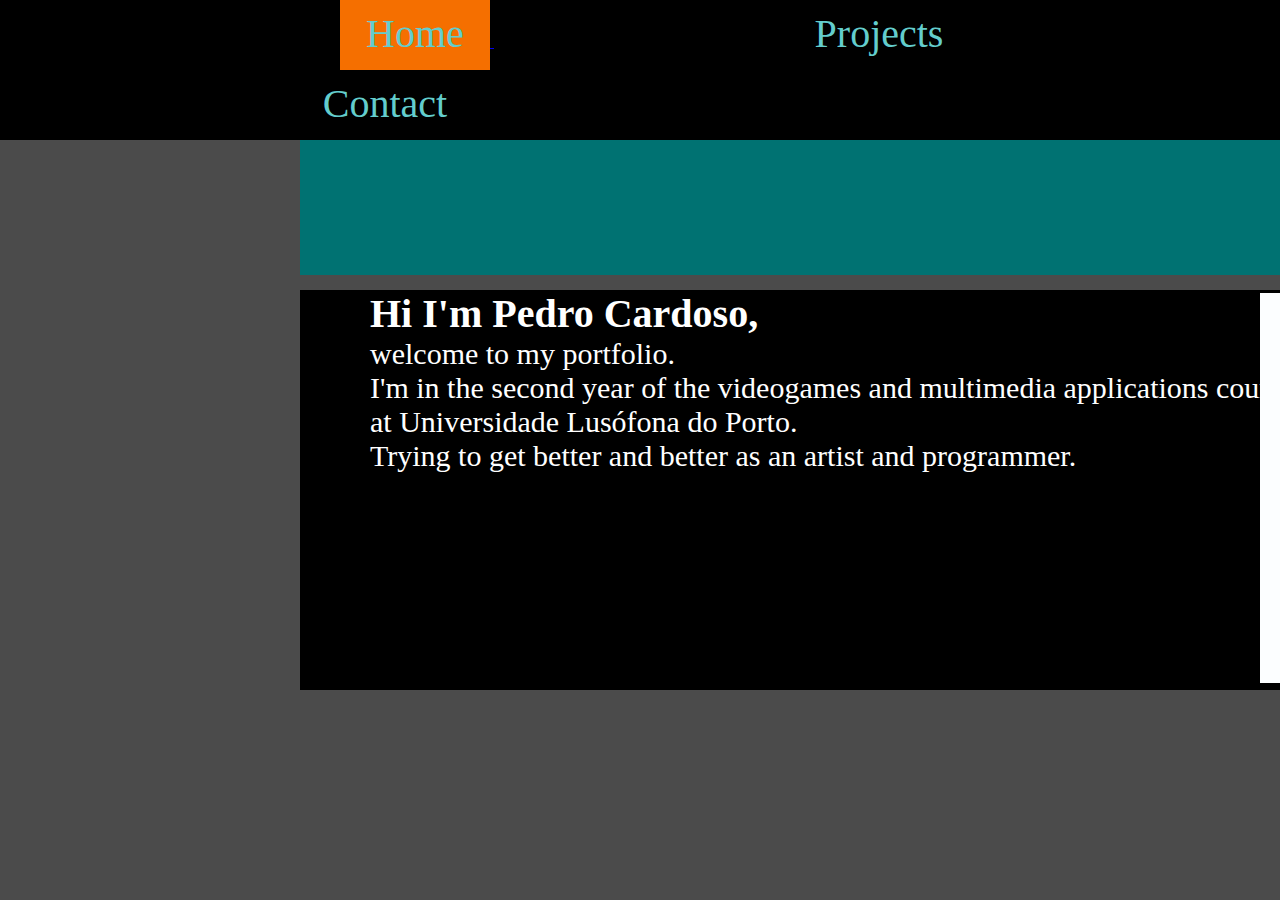
<file: Portfólio/index.html>
<!DOCTYPE html>
<html lang="en">

<head>
    <meta charset="UTF-8">
    <meta http-equiv="X-UA-Compatible" content="IE=edge">
    <meta name="viewport" content="width=device-width, initial-scale=1.0">
    <title>Home</title>
    <link rel="stylesheet" href="style.css">
</head>


<body>
    <!--cock
    <nav>
        <button  type="button" class="button" ><a href="index.html">Home</a></button>
        <button  type="button" class="button" ><a href="about.html">About</a></button>
    </nav>
-->

    <div>
    
        <a href="index.html">
            <div class="diva">
                <p class="text">Home</p>
            </div>
        </a>
        <a href="projects.html">
            <div class="divb">
                <p class="text">Projects</p>
            </div>
        </a>
        <a href="about.html">
            <div class="divb">
                <p class="text">Contact</p>
            </div>
        </a>
    
        <div class="divAnimation">
            <div class="divBox">
                <h1 class="homeText">Hi I'm Pedro Cardoso,</h1>
                <p class="homeText2"> welcome to my portfolio.</p>
                <p class="homeText2">I'm in the second year of the videogames and multimedia applications course</p>
                <p class="homeText2">at Universidade Lusófona do Porto.</p>
                <p class="homeText2">Trying to get better and better as an artist and programmer.</p>


                <div class="homeDivWorks">
                 <img class="imagehome" src="PortfolioMaterial/pixal art 2.jpg">
                </div>
            </div>
        </div>
       
    
    </div>

   





</body>

</html>
</file>
<file: Portfólio/style.css>
body {
    background-color: rgb(75, 75, 75);
    background-position: center;
    z-index: -3;
   }

  *{
      padding: 0;
       margin:0px;
   }

   div {  
    width:100%;
    height:15%;
    background-color: rgb(0, 0, 0);
    
    display: inline-block;
    padding: 0;   
    z-index: -1;  
    }

    .diva{
        margin-left: 340px;
        width: 150px;
        height: 70px;
        background-color: #F56F00;
        
    }
    .diva2{
        margin-left: 0px;
        width: 100%;
        height: 70px;
        background-color: #F56F00;
        
    }
    .divb{
        margin-left: 310px;
        width: 150px;
        height: 70px;
        background-color: rgb(0, 0, 0);
    }
    .divAnimation{
     
        display: block; 
        
        position: absolute;
        margin-left:300px;
        max-width: 100%;
        max-height: 90.2%;
        background-color: #007272;
        animation-name: divAnimationp1;
        animation-duration:2s;
        animation-fill-mode: forwards;
        z-index: -2;
    }
    .divAnimationp2{
     
        display: block; 
        
        position: absolute;
        margin-left:715px;
        max-width: 100%;
        max-height: 200%;
        background-color:#007272	;
        animation-name: divAnimationp2;
        animation-duration:2s;
        animation-fill-mode: forwards;
        z-index: -2;
        
    }
    .divAnimationp3{
     
        display: block; 
        
        position: absolute;
        margin-left:1130px;
        max-width: 100%;
        max-height: 90.2%;
        background-color: #007272;
        animation-name: divAnimationp3;
        animation-duration:2s;
        animation-fill-mode: forwards;
        z-index: -2;
    }
.icons{
    margin-left: 90px;
    margin-top: 50px;
    position: absolute;
    
    animation-name: textAnimation;
        animation-duration:2.5s;
        width: 400px;
        height: 400px;
background-color: #0072725b;
}
    /*Menu a esquerda na pagina de projetos*/
   .divMenu{
       position: fixed;
    display: inline-block;
    margin-top: 0%;
    margin-left:0%;
    width: 15%;
    height: 50%; 
    background-color:black;
    z-index: 1;
    animation-name: textAnimation;
        animation-duration:2.5s;
    /*width: 100%;
    height: 8%;
    background-color:darkmagenta;*/
    
   }
   .divBox{
    
    margin-top: 150px;
    width: 100%;
    height: 400px;
    
    background-color:black;

  
            
   }
    .text{
        margin-top:10px;
        margin-left:10px;
        margin-right: 10px;
        text-align: center;
        color: #63CDCD;
        font-size: 40px;
        text-decoration: none;

            
    }
    .textMenu{
        
        margin-top:10px;
        margin-left:10px;
        margin-right: 10px;
        text-align: center;
        color: #63CDCD;
        font-size: 20px;
        animation-name: textAnimation;
        animation-duration:2.5s;
        text-decoration: none;
            
    }
    .homeText{
       
        margin-left: 70px;
        text-align: Left;
        animation-name: textAnimation;
        animation-duration:2.5s;
       
        color: rgb(255, 255, 255);
        font-size: 40px;
        text-decoration: none;
    }
    .contactText{
       
        margin-left: 70px;
        text-align: Left;
        animation-name: textAnimation;
        animation-duration:2.5s;
       
        color: rgb(0, 0, 0);
        font-size: 40px;
        text-decoration: none;
    }
    .homeText2{
       
        margin-left: 70px;
        text-align: Left;
        animation-name: textAnimation;
        animation-duration:2.5s;
       
        color: rgb(255, 255, 255);
        font-size: 30px;
        text-decoration: none;
    }
    .homeDivWorks{
        
        position: absolute;
        display: inline-block;
        margin-top: -180px;
        width: 300px;
        margin-left: 75%;
        height: 390px;
        z-index: 2;
        animation-name: textAnimation;
        animation-duration:2.5s;
       background-color:  blue;
    }
    .imagehome{
        margin-top:0 px;
     width: 100%;
     height: 100%;
     animation-name: textAnimation;
     animation-duration:2.5s;
    }
    .headingTextProjc1{
        margin-top:10px;
        margin-left:200px;
        margin-right: 10px;
        text-align: center;
        color: #F56F00;
        font-size: 60px;
        text-decoration: none;
        animation-name: textAnimation;
        animation-duration:2.5s;
        
    }
    .headingTextProjc2{
        margin-top:10px;
        margin-left:200px;
        margin-right: 10px;
        text-align: center;
        color: black;
        font-size: 40px;
        text-decoration: none;
        animation-name: textAnimation;
        animation-duration:2.5s;
        
    }
    .projctsDescripText{
        
        display: inline-block; 

        margin-left:200px;
        margin-right: 10px;
    
        color: black;
        font-size: 30px;
        text-decoration: none;
        animation-name: textAnimation;
        animation-duration:2.5s;
        
    }
    
    .divAD{
        align-items: center;
        position: absolute;
        display: inline-block;
        width: 100%;
        margin-left:0%;
        height: 650%;
        background-color:  #007272;
       
    }
   
    @keyframes divAnimationp1{
        
        0%{
            height: 0%; width: 5%;margin-left: 375px;
        }
        50%{
            height: 100%; width: 5%;margin-left: 375px;
        }
        100%{
            height: 100%; width: 100%;margin-left: 0px;
        }
   
       
    }
    @keyframes divAnimationp2{
        
        0%{
            height: 0%; width: 5%;margin-left: 840px;
        }
        50%{
            height: 100%; width: 5%;margin-left: 840px;
        }
        100%{
            height: 100%; width: 100%;margin-left: 0px;
        }
   
       
    }
    @keyframes divAnimationp3{
        
        0%{
            height: 0%; width: 5%;margin-left: 1300px;
        }
        50%{
            height: 100%; width: 5%;margin-left: 1300px;
        }
        100%{
            height: 100%; width: 100%;margin-left: 0px;
        }
   
       
    }@keyframes textAnimation{
        
        0%{
            opacity: 0%;
        }
        85%{
                opacity: 0%;
        }
        100%{
           opacity:100% ;
        }
    
    }
    nav ul li a{
       color:#63CDCD;
       text-decoration: none;
    }
    .a{
        margin-left: 0px;
        width: 100%;
        height: 70px;
        animation-name: textAnimation;
        animation-duration:2.5s;
        background-color: #f56e00; 
    }
    .topbuttondiv{
        position: fixed;
        display: block;
        margin-left:0px;
        margin-top: 400px;
        width: 130px;
        height: 70px;
        animation-name: textAnimation;
        animation-duration:2.5s;
        background-color: #f56e00; 
        z-index:2;
    }
    .toplist ul li a:hover:not(.active) {
        margin-top:10px;
        margin-left:10px;
        margin-right: 10px;
        text-align: center;
        color: #63CDCD;
        font-size: 20px;
        animation-name: textAnimation;
        animation-duration:2.5s;
        text-decoration: none;
        }
        .toplist ul li a:hover{
            margin-top:10px;
            margin-left:10px;
            margin-right: 10px;
            text-align: center;
            color: #63CDCD;
            font-size: 20px;
            animation-name: textAnimation;
            animation-duration:2.5s;
            text-decoration: none;
        }

   
    .imageProjectsPortrait{
      
        display: inline-block;
        margin-top: 30px;
        margin-left: 30px;
     width: 200px;
     height: 300px;
     z-index:2;
     animation-name: textAnimation;
     animation-duration:2.5s;
     border-width:2px;
     border-style:solid;
     border-color:black;
    }
    .imageProjectsPortraitRings{
      
        display: inline-block;
        margin-top: 30px;
        margin-left: 30px;
     width: 260px;
     height: 300px;
     z-index:2;
     animation-name: textAnimation;
     animation-duration:2.5s;
     border-width:2px;
border-style:solid;
border-color:black;
    }
    .imageProjectsHorizontal{
        
        display: inline-block;
        margin-top: 30px;
        margin-left: 250px;
     width: 500px;
     height: 300px;
     z-index:2;  
     animation-name: textAnimation;
     animation-duration:2.5s;
     border-width:2px;
     border-style:solid;
     border-color:black;
    }
    
    .zoom{
        position: fixed;
        display: none;
        margin-left: 350px;
        margin-top: 90px;
        width: 1050px;
        height: 620px;
        border-radius: 2%;
        box-shadow:10px 10px 5px rgba(0, 0, 0, 0.452);
        background-color: rgb(238, 135, 0);
        animation-name: textAnimation;
     animation-duration:0.5s;
     z-index: 4;
    }
    .zoomImage{
        position: absolute;
        display: inline-block;
        margin-left: 15px;
        margin-top: 15px;
        width: 55%;
        height: 95%;
       /* animation-name: textAnimation;
     animation-duration:0.5s;*/
     background-color: rgb(238, 135, 0);
   
    
    }
    #indihorizontal{
        margin-left: 35%;
        margin-top: 100px;
        width: 100% ;
        height: 70%;
        border-width:2px;
     border-style:solid;
     border-color:black;
    }
    #indivertical{
        margin-left: 50%;
        width: 70% ;
        height: 100%;
        border-width:2px;
     border-style:solid;
     border-color:black;
            }
    .zoomTextDiv{
        position: relative;
        display: inline-block;
       margin-left: 620px;
        margin-top: 15px;
        width: 39%;
        height: 95%;
        /*animation-name: textAnimation;
     animation-duration:0.5s;*/
   background-color: rgb(0, 0, 0);

    }
    .zoomText{
        text-align: center;
        animation-name: textAnimation;
        animation-duration:0.5s;
       
        color: rgb(255, 255, 255);
        font-size: 40px;
        text-decoration: none;
        z-index: 5;
    }

    .line{
        display: inline-block;
        color: black;
        margin-top: 30px;
        height: 2px;
        width: 100%;
        animation-name: textAnimation;
        animation-duration:2.5s;
    }
    .lineW{
        display: inline-block;
        color: rgb(238, 135, 0);
        margin-top: 2px;
        height: 2px;
        width: 100%;
        animation-name: textAnimation;
        animation-duration:2.5s;
        z-index: 6;
    }
    .invisibleButtonDiv{
        position: fixed;
        display: none;
        color: rgba(0, 0, 0, 0.021);
        width: 100%;
        height: 200%;
        z-index: 2;
        opacity: 30%;
    }
</file>
